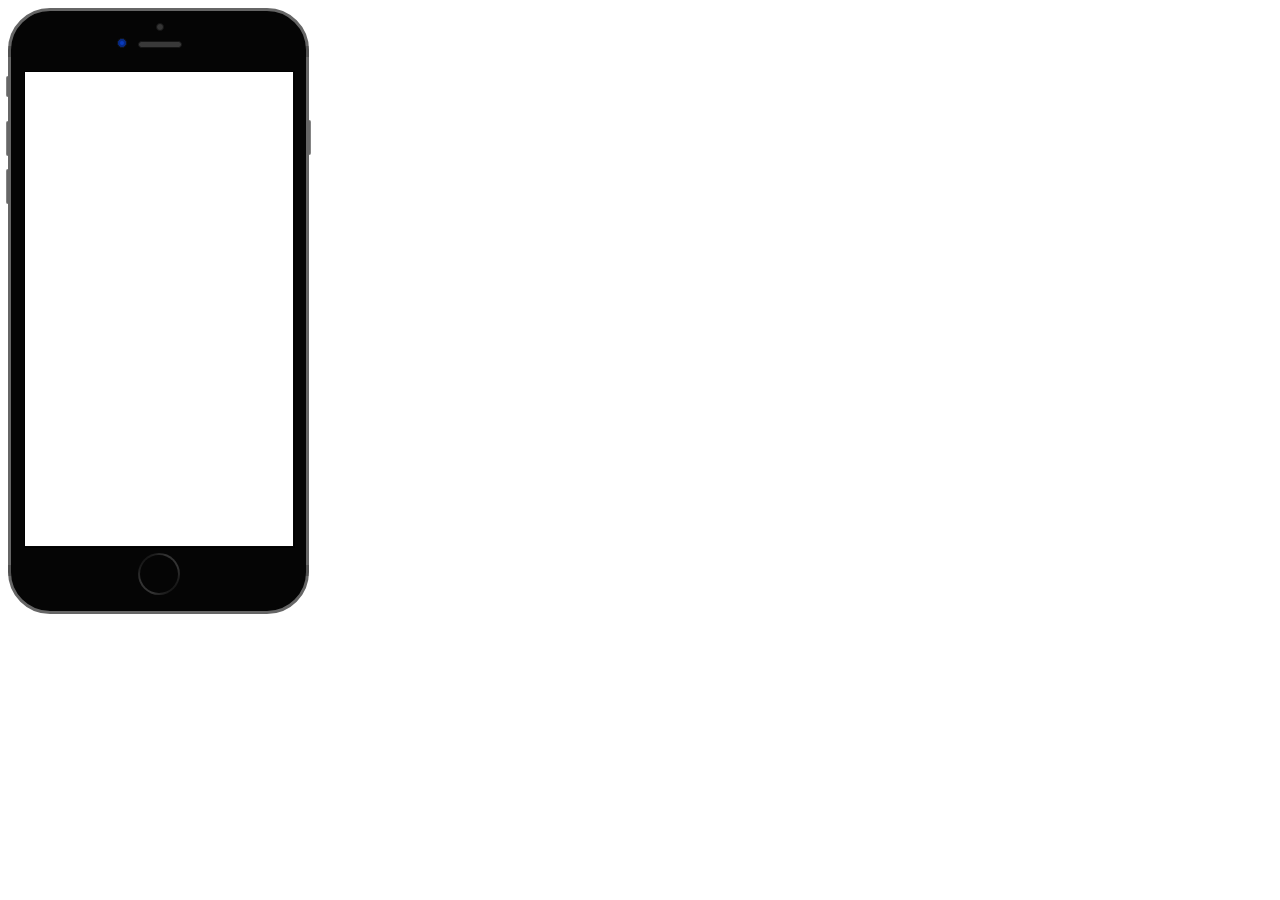
<file: device.html>
<!DOCTYPE html>
<html>

<head>
    <title>MocKit Extended&#8212;Beautiful Smart Phone mockups built with HTML & CSS</title>
    <link rel="stylesheet" type="text/css" href="phone.css">
</head>

<body>
    <div id="iphone6" class="phone black">
        <div class="top-group"></div>
        <div class="left-group"></div>
        <div class="right-group"></div>
        <div class="top-accents"></div>
        <div class="bottom-accents"></div>
        <div class="screen">
            <div class="screen-wrap">
                <iframe src="http://colinkeany.com" height="100%" width="100%" frameborder="0"></iframe>
            </div>
        </div>
    </div>
</body>

</html>
</file>
<file: phone.css>
.phone {
    height: 600px;
    width: 295px;
    border-radius: 42px;
    position: relative;
}

.phone.black {
    background-color: #050505;
    border: 3px solid #666;
    /*  box-shadow: 0 0 0 2px rgba(0, 0, 0, 0.7) inset, -30px 0 0 rgba(0, 0, 0, 0.1), 0 0 0 3px rgba(255, 255, 255, 0.2) inset;*/
}

.phone.black .top-group {
    background-color: #393939;
    border: 1px solid #151515;
}

.phone.black .top-group:before {
    background-color: #353535;
    border: 1px solid #151515;
}

.phone.black .top-group:after {
    background-color: #093BBF;
    border: 1px solid #111;
    box-shadow: 0 0 0 2px rgba(0, 0, 0, 0.3) inset;
}

.phone.black .left-group,
.phone.black .left-group:before,
.phone.black .left-group:after {
    background-color: #666;
}

.phone.black .right-group {
    background-color: #666;
    box-shadow: -1px 0 0 rgba(255, 255, 255, 0.2) inset;
}

.phone.black .screen .screen-wrap {
    border-color: #000 !important;
}

.phone.black .screen:before {
    background-color: #050505;
}

.phone.black .screen:after {
    background: #111111;
    background: linear-gradient(135deg, #000 0%, #333 35%, #333 65%, #000 100%);
}

.phone.rose {
    background-color: #f6f8f9;
    border: 3px solid #E6AEA6;
    /*  box-shadow: 0 0 1px 2px #FFC4C4 inset, -30px 0 0 rgba(0, 0, 0, 0.1), 0 0 0 3px rgba(255, 255, 255, 0.9) inset;*/
}

.phone.rose .top-group {
    background-color: #393939;
    border: 1px solid #ccc;
}

.phone.rose .top-group:before {
    background-color: #353535;
    border: 1px solid #ccc;
}

.phone.rose .top-group:after {
    background-color: #093BBF;
    border: 1px solid #ccc;
    box-shadow: 0 0 0 2px rgba(0, 0, 0, 0.3) inset;
}

.phone.rose .left-group,
.phone.rose .left-group:before,
.phone.rose .left-group:after {
    background-color: #EF9191;
}

.phone.rose .right-group {
    background-color: #EF9191;
    box-shadow: -1px 0 0 rgba(255, 255, 255, 0.1) inset;
}

.phone.rose .screen:before {
    background-color: #f9f9f9;
}

.phone.rose .screen:after {
    background: #444;
    background: linear-gradient(135deg, #885d59 0%, #F7EFED 35%, #F7EFED 65%, #885d59 100%);
}

.phone .top-group {
    width: 42px;
    height: 5px;
    border-radius: 100px;
    position: absolute;
    top: 30px;
    left: 50%;
    margin-left: -21px;
}

.phone .top-group:before,
.phone .top-group:after {
    border-radius: 100px;
    content: " ";
    position: absolute;
}

.phone .top-group:before {
    height: 6px;
    width: 6px;
    top: -19px;
    left: 50%;
    margin-left: -4px;
}

.phone .top-group:after {
    height: 8px;
    width: 8px;
    left: -22px;
    top: -4px;
}

.phone .left-group,
.phone .left-group:before,
.phone .left-group:after {
    position: absolute;
    left: -5px;
    border-radius: 2px 0 0 2px;
    width: 2px;
    box-shadow: 1px 0 0 rgba(255, 255, 255, 0.2) inset;
}

.phone .left-group {
    top: 65px;
    height: 21px;
}

.phone .left-group:before,
.phone .left-group:after {
    content: " ";
    height: 35px;
    left: 0;
}

.phone .left-group:before {
    top: 45px;
}

.phone .left-group:after {
    top: 93px;
}

.phone .right-group {
    top: 109px;
    height: 35px;
    position: absolute;
    right: -5px;
    border-radius: 0 2px 2px 0;
    width: 2px;
}

.phone .top-accents:before,
.phone .top-accents:after,
.phone .bottom-accents:before,
.phone .bottom-accents:after {
    height: 11px;
    width: 4px;
    background: rgba(0, 0, 0, 0.2);
    position: absolute;
    content: " ";
}

.phone .top-accents:before,
.phone .bottom-accents:before {
    left: -3px;
}

.phone .top-accents:after,
.phone .bottom-accents:after {
    right: -3px;
}

.phone .top-accents:before,
.phone .top-accents:after {
    top: 35px;
}

.phone .bottom-accents:before,
.phone .bottom-accents:after {
    bottom: 35px;
}

.phone .screen {
    height: 475px;
    width: 269px;
    background-color: #fff;
    margin: 60px auto 0;
    position: relative;
}

.phone .screen .screen-wrap {
    height: 100%;
    width: 100%;
    position: relative;
    border: 1px solid #eee;
}

.phone .screen img {
    width: 100%;
    height: 100%;
}

.phone .screen:before {
    height: 38px;
    width: 38px;
    border-radius: 100px;
    content: " ";
    position: absolute;
    bottom: -47px;
    left: 50%;
    margin-left: -19px;
    z-index: 3;
}

.phone .screen:after {
    height: 42px;
    width: 42px;
    border-radius: 100px;
    content: " ";
    position: absolute;
    bottom: -49px;
    left: 50%;
    margin-left: -21px;
}
</file>
